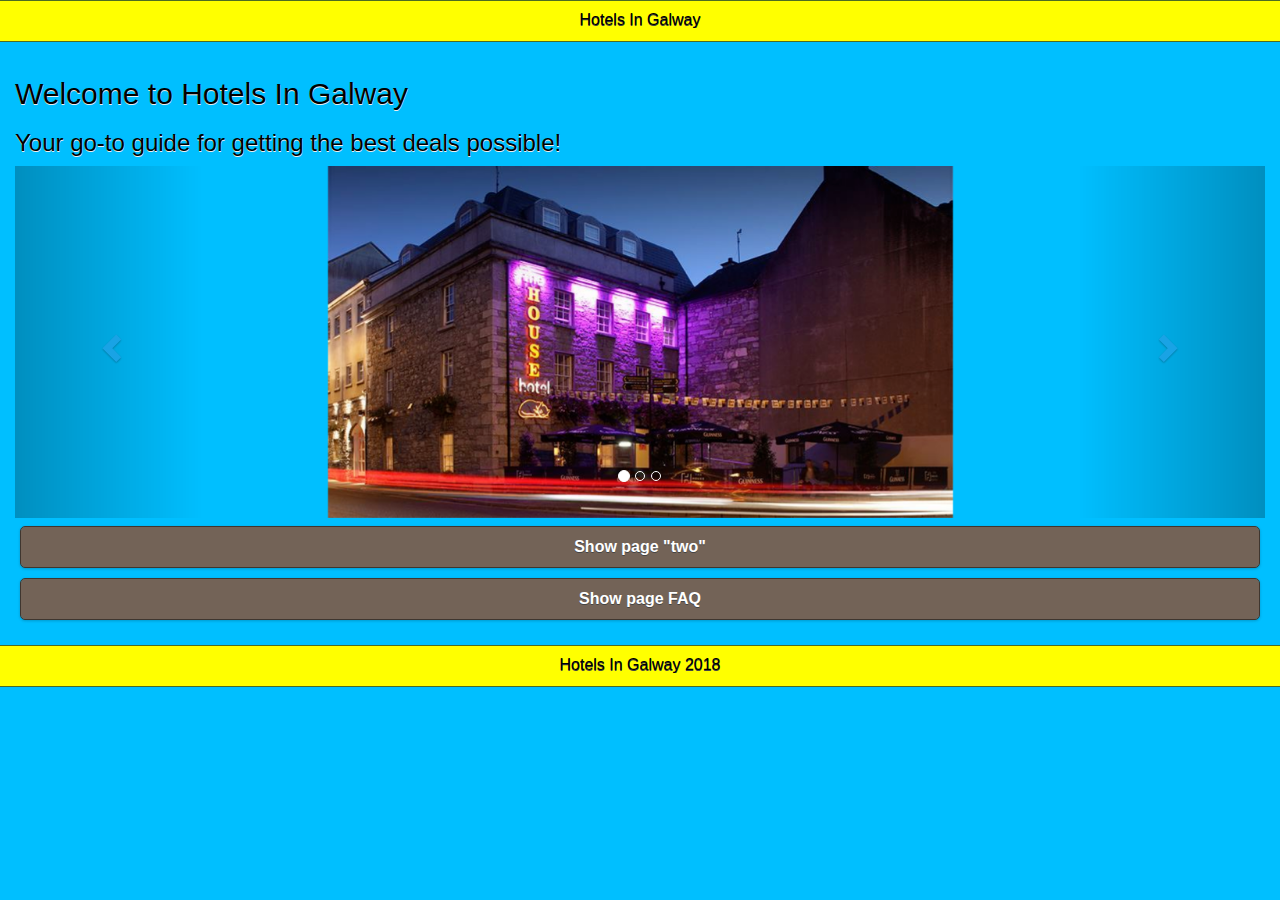
<file: Project/index.html>
<!DOCTYPE html> 
<html>

<head>
	<meta charset="utf-8">
	<meta name="viewport" content="width=device-width, initial-scale=1"> 
	<title>Hotels in Galway</title> 
	<link rel="stylesheet" href="https://maxcdn.bootstrapcdn.com/bootstrap/3.3.7/css/bootstrap.min.css">
	<script src="https://ajax.googleapis.com/ajax/libs/jquery/3.2.1/jquery.min.js"></script>
	<script src="https://maxcdn.bootstrapcdn.com/bootstrap/3.3.7/js/bootstrap.min.js"></script>
	<link rel="stylesheet" href="themes/jkf.min.css" />
	<link rel="stylesheet" href="themes/jquery.mobile.icons.min.css" />
	<link rel="stylesheet" href="jquery.mobile.structure-1.0.1.css" />
	<script src="js/jquery-1.7.1.min.js"></script>
	<script src="js/jquery.mobile-1.0.1.min.js"></script>


	<script type="text/javascript">	
if (window.XMLHttpRequest)
  {// code for IE7+, Firefox, Chrome, Opera, Safari
  xmlhttp=new XMLHttpRequest();
  }
else
  {// code for IE6, IE5
  xmlhttp=new ActiveXObject("Microsoft.XMLHTTP");
  }
xmlhttp.open("GET","cd3.xml",false);
xmlhttp.send();
xmlDoc=xmlhttp.responseXML; 
x=xmlDoc.getElementsByTagName("HOTEL");

function displayHotel(i)
{
	console.log(x[i]);
	console.log(x);
name=(x[i].getElementsByTagName("NAME")[0].childNodes[0].nodeValue);
ADDRESS=(x[i].getElementsByTagName("ADDRESS")[0].childNodes[0].nodeValue);
price=(x[i].getElementsByTagName("PRICE")[0].childNodes[0].nodeValue);
description=(x[i].getElementsByTagName("DESCRIPTION")[0].childNodes[0].nodeValue);
image=(x[i].getElementsByTagName("IMAGE")[0].childNodes[0].nodeValue);
txt="Name "+name+"<br />ADDRESS: "+ADDRESS+"<br />Price: "+price+"<br />Description: "+description+"<br> <br /> <img src = "+image+ " width =200 height = 200 >"  ;
document.getElementById("showHOTEL").innerHTML=txt;
console.warn(txt);
}
</script>
</head> 

	
<body> 

<!-- Start of first page: #one -->
<div data-role="page" id="one">

	<div data-role="header">
		<h1>Hotels In Galway</h1>
	</div><!-- /header -->

	<div data-role="content" >	
		<h2>Welcome to Hotels In Galway</h2>
		<h3>Your go-to guide for getting the best deals possible!</h3>

		
	
		
		
		
		
		<div id="myCarousel" class="carousel slide" data-ride="carousel">
	<!-- Indicators -->
	<ol class="carousel-indicators">
	  <li data-target="#myCarousel" data-slide-to="0" class="active"></li>
	  <li data-target="#myCarousel" data-slide-to="1"></li>
	  <li data-target="#myCarousel" data-slide-to="2"></li>
	</ol>
  
	<!-- Wrapper for slides -->
	<div class="carousel-inner">
	  <div class="item active">
		<img src="img/house.png" alt="The House Hotel" style="width:50%;">
		<div class="carousel-caption"></div>

	  </div>
  
	  <div class="item">
		<img src="img/theg.png" alt="The G Hotel" style="width:45%;">
		<div class="carousel-caption"></div>
		
	  </div>
	
  
	  <div class="item">
		<img src="img/connacht.png" alt="The Connacht Hotel" style="width:40%;">
		<div class="carousel-caption"></div>
	
		</div>

		<div class="item">
			<img src="img/jurys.png" alt="Jurys Inn" style="width:40%;">
			<div class="carousel-caption"></div>
		
			</div>
			<div class="item">
				<img src="img/clayton.png" alt="The Clayton Hotel" style="width:40%;">
				<div class="carousel-caption"></div>
			
				</div>
	</div>
  
	<!-- Left and right controls -->
	<a class="left carousel-control" href="#myCarousel" data-slide="prev">
	  <span class="glyphicon glyphicon-chevron-left"></span>
	  <span class="sr-only">Previous</span>
	</a>
	<a class="right carousel-control" href="#myCarousel" data-slide="next">
	  <span class="glyphicon glyphicon-chevron-right"></span>
	  <span class="sr-only">Next</span>
	</a>
  </div>

		<p><a href="#two" data-role="button">Show page "two"</a></p>	
		<p><a href="#popup"data-role="button" data-rel="dialog" data-transition="pop">Show page FAQ</a></p>
	</div><!-- /content -->
	
	<div data-role="footer" data-theme="">
		<h4>Hotels In Galway 2018</h4>
	</div><!-- /footer -->
</div><!-- /page one -->


<!-- Start of second page: #two -->
<div data-role="page" id="two" data-theme="a">

	<div data-role="header">
		<h1>Hotels In Galway</h1>
	</div><!-- /header -->

	<div data-role="content" data-theme="a">	
		
		
		<div id='showHOTEL'>Click on a hotel to display booking information.</div><br />

	<ul data-role="listview" >	
		<script type="text/javascript">

for (var i=0;i<x.length;i++)
  { 
  document.write("<li onclick='displayHotel(" + i + ")'>");
  document.write("<br>");
  document.write(x[i].getElementsByTagName("NAME")[0].childNodes[0].nodeValue);
  document.write("<br>");
  document.write(x[i].getElementsByTagName("ADDRESS")[0].childNodes[0].nodeValue);
 document.write("</li>");
  }

</script>
	</ul>	

	<br>
		
		
		<p><a href="#one" data-direction="reverse" data-role="button" data-theme="b">Back to previous page</a></p>	
		
	</div><!-- /content -->

	
	<div data-role="footer">
		<h4>Hotels In Galway 2018</h4>
	</div><!-- /footer -->
</div><!-- /page two -->


<!-- Start of third page: #popup -->
<div data-role="page" id="popup">

	<div data-role="header" data-theme="e">
		<h1>Dialog</h1>

	</div><!-- /header -->

	<div data-role="content" data-theme="d">	
		<h2>Popup</h2>
		<ul data-role="listview" data-filter="true">	

</ul>
		
		
		<p> <code>data-rel="dialog"</code> attribute which gives me this inset look and a <code>data-transition="pop"</code> </p>		
		<p><a href="#one" data-rel="back" data-role="button" data-inline="true" data-icon="back">Back to page "one"</a></p>	
	</div><!-- /content -->

	
	<div data-role="footer">
		<h4>Hotels In Galway 2018</h4>
	</div><!-- /footer -->
</div><!-- /page popup -->

</body>
</html>
</file>
<file: Project/themes/jkf.min.css>
/*!
* jQuery Mobile 1.4.5
* Git HEAD hash: 68e55e78b292634d3991c795f06f5e37a512decc <> Date: Fri Oct 31 2014 17:33:30 UTC
* http://jquerymobile.com
*
* Copyright 2010, 2014 jQuery Foundation, Inc. and othercontributors
* Released under the MIT license.
* http://jquery.org/license
*
*/


/* Globals */
/* Font
-----------------------------------------------------------------------------------------------------------*/
html {
	font-size: 100%;
}
body,
input,
select,
textarea,
button,
.ui-btn {
	font-size: 1em;
	line-height: 1.3;
	 font-family: sans-serif /*{global-font-family}*/;
}
legend,
.ui-input-text input,
.ui-input-search input {
	color: inherit;
	text-shadow: inherit;
}
/* Form labels (overrides font-weight bold in bars, and mini font-size) */
.ui-mobile label,
div.ui-controlgroup-label {
	font-weight: normal;
	font-size: 16px;
}

/*CSS*/
div.c-wrapper{
    width: 80%; /* for example */
    margin: auto;
}

.carousel-inner > .item > img, 
.carousel-inner > .item > a > img{
width: 60%; /* use this, or not */
margin: auto;
}
/* Separators
-----------------------------------------------------------------------------------------------------------*/
/* Field contain separator (< 28em) */
.ui-field-contain {
	border-bottom-color: #0099ff;
	border-bottom-color: #0099ff(0,0,0,.15);
	border-bottom-width: 1px;
	border-bottom-style: solid;
}
/* Table opt-in classes: strokes between each row, and alternating row stripes */
/* Classes table-stroke and table-stripe are deprecated in 1.4. */
.table-stroke thead th,
.table-stripe thead th,
.table-stripe tbody tr:last-child {
	border-bottom: 1px solid #d6d6d6; /* non-RGBA fallback */
	border-bottom: 1px solid rgba(0,0,0,.1);
}
.table-stroke tbody th,
.table-stroke tbody td {
	border-bottom: 1px solid #e6e6e6; /* non-RGBA fallback  */
	border-bottom: 1px solid rgba(0,0,0,.05);
}
.table-stripe.table-stroke tbody tr:last-child th,
.table-stripe.table-stroke tbody tr:last-child td {
	border-bottom: 0;
}
.table-stripe tbody tr:nth-child(odd) td,
.table-stripe tbody tr:nth-child(odd) th {
	background-color: #ffffff; /* non-RGBA fallback  */
	background-color: rgba(0,0,0,.04);
}
/* Buttons
-----------------------------------------------------------------------------------------------------------*/
.ui-btn,
label.ui-btn {
	font-weight: bold;
	border-width: 1px;
	border-style: solid;
}
.ui-btn {
	text-decoration: none !important;
}
.ui-btn-active {
	cursor: pointer;
}
/* Corner rounding
-----------------------------------------------------------------------------------------------------------*/
/* Class ui-btn-corner-all deprecated in 1.4 */
.ui-corner-all {
	-webkit-border-radius: .6em /*{global-radii-blocks}*/;
	border-radius: .6em /*{global-radii-blocks}*/;
}
/* Buttons */
.ui-btn-corner-all,
.ui-btn.ui-corner-all,
/* Slider track */
.ui-slider-track.ui-corner-all,
/* Flipswitch */
.ui-flipswitch.ui-corner-all,
/* Count bubble */
.ui-li-count {
	-webkit-border-radius: .3125em /*{global-radii-buttons}*/;
	border-radius: .3125em /*{global-radii-buttons}*/;
}
/* Icon-only buttons */
.ui-btn-icon-notext.ui-btn-corner-all,
.ui-btn-icon-notext.ui-corner-all {
	-webkit-border-radius: 1em;
	border-radius: 1em;
}
/* Radius clip workaround for cleaning up corner trapping */
.ui-btn-corner-all,
.ui-corner-all {
	-webkit-background-clip: padding;
	background-clip: padding-box;
}
/* Popup arrow */
.ui-popup.ui-corner-all > .ui-popup-arrow-guide {
	left: .6em /*{global-radii-blocks}*/;
	right: .6em /*{global-radii-blocks}*/;
	top: .6em /*{global-radii-blocks}*/;
	bottom: .6em /*{global-radii-blocks}*/;
}
/* Shadow
-----------------------------------------------------------------------------------------------------------*/
.ui-shadow {
	-webkit-box-shadow: 0 1px 3px /*{global-box-shadow-size}*/ rgba(0,0,0,.2) /*{global-box-shadow-color}*/;
	-moz-box-shadow: 0 1px 3px /*{global-box-shadow-size}*/ rgba(0,0,0,.2) /*{global-box-shadow-color}*/;
	box-shadow: 0 1px 3px /*{global-box-shadow-size}*/ rgba(0,0,0,.2) /*{global-box-shadow-color}*/;
}
.ui-shadow-inset {
	-webkit-box-shadow: inset 0 1px 3px /*{global-box-shadow-size}*/ rgba(0,0,0,.2) /*{global-box-shadow-color}*/;
	-moz-box-shadow: inset 0 1px 3px /*{global-box-shadow-size}*/ rgba(0,0,0,.2) /*{global-box-shadow-color}*/;
	box-shadow: inset 0 1px 3px /*{global-box-shadow-size}*/ rgba(0,0,0,.2) /*{global-box-shadow-color}*/;
}
.ui-overlay-shadow {
	-webkit-box-shadow: 0 0 12px 		rgba(0,0,0,.6);
	-moz-box-shadow: 0 0 12px 			rgba(0,0,0,.6);
	box-shadow: 0 0 12px 				rgba(0,0,0,.6);
}
/* Icons
-----------------------------------------------------------------------------------------------------------*/
.ui-btn-icon-left:after,
.ui-btn-icon-right:after,
.ui-btn-icon-top:after,
.ui-btn-icon-bottom:after,
.ui-btn-icon-notext:after {
	background-color: #666666 /*{global-icon-color}*/;
	background-color: rgba(0,0,0,.15) /*{global-icon-disc}*/;
	background-position: center center;
	background-repeat: no-repeat;
	-webkit-border-radius: 1em;
	border-radius: 1em;
}
/* Alt icons */
.ui-alt-icon.ui-btn:after,
.ui-alt-icon .ui-btn:after,
html .ui-alt-icon.ui-checkbox-off:after,
html .ui-alt-icon.ui-radio-off:after,
html .ui-alt-icon .ui-checkbox-off:after,
html .ui-alt-icon .ui-radio-off:after {
	background-color: #666666 /*{global-icon-color}*/;
	background-color: rgba(0,0,0,.15) /*{global-icon-disc}*/;
}
/* No disc */
.ui-nodisc-icon.ui-btn:after,
.ui-nodisc-icon .ui-btn:after {
	background-color: transparent;
}
/* Icon shadow */
.ui-shadow-icon.ui-btn:after,
.ui-shadow-icon .ui-btn:after {
	-webkit-box-shadow: 0 1px 0 rgba(255,255,255,.3) /*{global-icon-shadow}*/;
	-moz-box-shadow: 0 1px 0 rgba(255,255,255,.3) /*{global-icon-shadow}*/;
	box-shadow: 0 1px 0 rgba(255,255,255,.3) /*{global-icon-shadow}*/;
}
/* Checkbox and radio */
.ui-btn.ui-checkbox-off:after,
.ui-btn.ui-checkbox-on:after,
.ui-btn.ui-radio-off:after,
.ui-btn.ui-radio-on:after {
	display: block;
	width: 18px;
	height: 18px;
	margin: -9px 2px 0 2px;
}
.ui-checkbox-off:after,
.ui-btn.ui-radio-off:after {
	filter: Alpha(Opacity=30);
	opacity: .3;
}
.ui-btn.ui-checkbox-off:after,
.ui-btn.ui-checkbox-on:after {
	-webkit-border-radius: .1875em;
	border-radius: .1875em;
}
.ui-btn.ui-checkbox-off:after {
	background-color: #666;
	background-color: rgba(0,0,0,.3);
}
.ui-radio .ui-btn.ui-radio-on:after {
	background-image: none;
	background-color: #fff;
	width: 8px;
	height: 8px;
	border-width: 5px;
	border-style: solid; 
}
.ui-alt-icon.ui-btn.ui-radio-on:after,
.ui-alt-icon .ui-btn.ui-radio-on:after {
	background-color: #000;
}
/* Loader */
.ui-icon-loading {
	background: url("images/ajax-loader.gif");
	background-size: 2.875em 2.875em;
}.ui-bar-a,.ui-page-theme-a .ui-bar-inherit,html .ui-bar-a .ui-bar-inherit,html .ui-body-a .ui-bar-inherit,html body .ui-group-theme-a .ui-bar-inherit{background-color:yellow ;border-color:#4d6c22 ;color:black ;text-shadow:0  1px  0  #444444 ;font-weight:bold;}.ui-bar-a{border-width:1px;border-style:solid;}.ui-overlay-a,.ui-page-theme-a,.ui-page-theme-a .ui-panel-wrapper{background-color:#ed1c24 ;border-color:#ed1c24 ;color:#ffffff ;text-shadow:0  1px  0  #444444 ;}.ui-body-a,.ui-page-theme-a .ui-body-inherit,html .ui-bar-a .ui-body-inherit,html .ui-body-a .ui-body-inherit,html body .ui-group-theme-a .ui-body-inherit,html .ui-panel-page-container-a{background-color:white ;border-color:#8a8212 ;color:#000000 ;text-shadow:0  1px  0  #eeeeee ;}.ui-body-a{border-width:1px;border-style:solid;}.ui-page-theme-a a,html .ui-bar-a a,html .ui-body-a a,html body .ui-group-theme-a a{color:#3388cc ;font-weight:bold;}.ui-page-theme-a a:visited,html .ui-bar-a a:visited,html .ui-body-a a:visited,html body .ui-group-theme-a a:visited{   color:#3388cc ;}.ui-page-theme-a a:hover,html .ui-bar-a a:hover,html .ui-body-a a:hover,html body .ui-group-theme-a a:hover{color:#005599 ;}.ui-page-theme-a a:active,html .ui-bar-a a:active,html .ui-body-a a:active,html body .ui-group-theme-a a:active{color:#005599 ;}.ui-page-theme-a .ui-btn,html .ui-bar-a .ui-btn,html .ui-body-a .ui-btn,html body .ui-group-theme-a .ui-btn,html head + body .ui-btn.ui-btn-a,.ui-page-theme-a .ui-btn:visited,html .ui-bar-a .ui-btn:visited,html .ui-body-a .ui-btn:visited,html body .ui-group-theme-a .ui-btn:visited,html head + body .ui-btn.ui-btn-a:visited{background-color:#f7931e ;border-color:#875010 ;color:#ffffff ;text-shadow:0  1px  0  #444444 ;}.ui-page-theme-a .ui-btn:hover,html .ui-bar-a .ui-btn:hover,html .ui-body-a .ui-btn:hover,html body .ui-group-theme-a .ui-btn:hover,html head + body .ui-btn.ui-btn-a:hover{background-color:#FFa922 ;border-color:#8c5c12 ;color:#ffffff ;text-shadow:0  1px  0  #444444 ;}.ui-page-theme-a .ui-btn:active,html .ui-bar-a .ui-btn:active,html .ui-body-a .ui-btn:active,html body .ui-group-theme-a .ui-btn:active,html head + body .ui-btn.ui-btn-a:active{background-color:#FFa922 ;border-color:#8c5c12 ;color:#000000 ;text-shadow:0  1px  0  #eeeeee ;}.ui-page-theme-a .ui-btn.ui-btn-active,html .ui-bar-a .ui-btn.ui-btn-active,html .ui-body-a .ui-btn.ui-btn-active,html body .ui-group-theme-a .ui-btn.ui-btn-active,html head + body .ui-btn.ui-btn-a.ui-btn-active,.ui-page-theme-a .ui-checkbox-on:after,html .ui-bar-a .ui-checkbox-on:after,html .ui-body-a .ui-checkbox-on:after,html body .ui-group-theme-a .ui-checkbox-on:after,.ui-btn.ui-checkbox-on.ui-btn-a:after,.ui-page-theme-a .ui-flipswitch-active,html .ui-bar-a .ui-flipswitch-active,html .ui-body-a .ui-flipswitch-active,html body .ui-group-theme-a .ui-flipswitch-active,html body .ui-flipswitch.ui-bar-a.ui-flipswitch-active,.ui-page-theme-a .ui-slider-track .ui-btn-active,html .ui-bar-a .ui-slider-track .ui-btn-active,html .ui-body-a .ui-slider-track .ui-btn-active,html body .ui-group-theme-a .ui-slider-track .ui-btn-active,html body div.ui-slider-track.ui-body-a .ui-btn-active{background-color:#3388cc ;border-color:#3388cc ;color:#ffffff ;text-shadow:0  1px  0  #005599 ;}.ui-page-theme-a .ui-radio-on:after,html .ui-bar-a .ui-radio-on:after,html .ui-body-a .ui-radio-on:after,html body .ui-group-theme-a .ui-radio-on:after,.ui-btn.ui-radio-on.ui-btn-a:after{border-color:#3388cc ;}.ui-page-theme-a .ui-btn:focus,html .ui-bar-a .ui-btn:focus,html .ui-body-a .ui-btn:focus,html body .ui-group-theme-a .ui-btn:focus,html head + body .ui-btn.ui-btn-a:focus,.ui-page-theme-a .ui-focus,html .ui-bar-a .ui-focus,html .ui-body-a .ui-focus,html body .ui-group-theme-a .ui-focus,html head + body .ui-btn-a.ui-focus,html head + body .ui-body-a.ui-focus{-webkit-box-shadow:0 0 12px #3388cc ;-moz-box-shadow:0 0 12px #3388cc ;box-shadow:0 0 12px #3388cc ;}.ui-bar-b,.ui-page-theme-b .ui-bar-inherit,html .ui-bar-b .ui-bar-inherit,html .ui-body-b .ui-bar-inherit,html body .ui-group-theme-b .ui-bar-inherit{background-color:#2e3192 ;border-color:#4044cc ;color:#ffffff ;text-shadow:0  1px  0  #444444 ;font-weight:bold;}.ui-bar-b{border-width:1px;border-style:solid;}.ui-overlay-b,.ui-page-theme-b,.ui-page-theme-b .ui-panel-wrapper{background-color:#33ccff ;border-color:#33ccff ;color:#000000 ;text-shadow:0  1px  0  #eeeeee ;}.ui-body-b,.ui-page-theme-b .ui-body-inherit,html .ui-bar-b .ui-body-inherit,html .ui-body-b .ui-body-inherit,html body .ui-group-theme-b .ui-body-inherit,html .ui-panel-page-container-b{background-color:#0071bc ;border-color:#003e67 ;color:#ffffff ;text-shadow:0  1px  0  #444444 ;}.ui-body-b{border-width:1px;border-style:solid;}.ui-page-theme-b a,html .ui-bar-b a,html .ui-body-b a,html body .ui-group-theme-b a{color:#3388cc ;font-weight:bold;}.ui-page-theme-b a:visited,html .ui-bar-b a:visited,html .ui-body-b a:visited,html body .ui-group-theme-b a:visited{   color:#3388cc ;}.ui-page-theme-b a:hover,html .ui-bar-b a:hover,html .ui-body-b a:hover,html body .ui-group-theme-b a:hover{color:#005599 ;}.ui-page-theme-b a:active,html .ui-bar-b a:active,html .ui-body-b a:active,html body .ui-group-theme-b a:active{color:#005599 ;}.ui-page-theme-b .ui-btn,html .ui-bar-b .ui-btn,html .ui-body-b .ui-btn,html body .ui-group-theme-b .ui-btn,html head + body .ui-btn.ui-btn-b,.ui-page-theme-b .ui-btn:visited,html .ui-bar-b .ui-btn:visited,html .ui-body-b .ui-btn:visited,html body .ui-group-theme-b .ui-btn:visited,html head + body .ui-btn.ui-btn-b:visited{background-color:#00a99d ;border-color:#005c56 ;color:#ffffff ;text-shadow:0  1px  0  #444444 ;}.ui-page-theme-b .ui-btn:hover,html .ui-bar-b .ui-btn:hover,html .ui-body-b .ui-btn:hover,html body .ui-group-theme-b .ui-btn:hover,html head + body .ui-btn.ui-btn-b:hover{background-color:#45c2b4 ;border-color:#256a63 ;color:#ffffff ;text-shadow:0  1px  0  #444444 ;}.ui-page-theme-b .ui-btn:active,html .ui-bar-b .ui-btn:active,html .ui-body-b .ui-btn:active,html body .ui-group-theme-b .ui-btn:active,html head + body .ui-btn.ui-btn-b:active{background-color:#45c2b4 ;border-color:#256a63 ;color:#ffffff ;text-shadow:0  1px  0  #444444 ;}.ui-page-theme-b .ui-btn.ui-btn-active,html .ui-bar-b .ui-btn.ui-btn-active,html .ui-body-b .ui-btn.ui-btn-active,html body .ui-group-theme-b .ui-btn.ui-btn-active,html head + body .ui-btn.ui-btn-b.ui-btn-active,.ui-page-theme-b .ui-checkbox-on:after,html .ui-bar-b .ui-checkbox-on:after,html .ui-body-b .ui-checkbox-on:after,html body .ui-group-theme-b .ui-checkbox-on:after,.ui-btn.ui-checkbox-on.ui-btn-b:after,.ui-page-theme-b .ui-flipswitch-active,html .ui-bar-b .ui-flipswitch-active,html .ui-body-b .ui-flipswitch-active,html body .ui-group-theme-b .ui-flipswitch-active,html body .ui-flipswitch.ui-bar-b.ui-flipswitch-active,.ui-page-theme-b .ui-slider-track .ui-btn-active,html .ui-bar-b .ui-slider-track .ui-btn-active,html .ui-body-b .ui-slider-track .ui-btn-active,html body .ui-group-theme-b .ui-slider-track .ui-btn-active,html body div.ui-slider-track.ui-body-b .ui-btn-active{background-color:#3388cc ;border-color:#3388cc ;color:#ffffff ;text-shadow:0  1px  0  #005599 ;}.ui-page-theme-b .ui-radio-on:after,html .ui-bar-b .ui-radio-on:after,html .ui-body-b .ui-radio-on:after,html body .ui-group-theme-b .ui-radio-on:after,.ui-btn.ui-radio-on.ui-btn-b:after{border-color:#3388cc ;}.ui-page-theme-b .ui-btn:focus,html .ui-bar-b .ui-btn:focus,html .ui-body-b .ui-btn:focus,html body .ui-group-theme-b .ui-btn:focus,html head + body .ui-btn.ui-btn-b:focus,.ui-page-theme-b .ui-focus,html .ui-bar-b .ui-focus,html .ui-body-b .ui-focus,html body .ui-group-theme-b .ui-focus,html head + body .ui-btn-b.ui-focus,html head + body .ui-body-b.ui-focus{-webkit-box-shadow:0 0 12px #3388cc ;-moz-box-shadow:0 0 12px #3388cc ;box-shadow:0 0 12px #3388cc ;}.ui-bar-c,.ui-page-theme-c .ui-bar-inherit,html .ui-bar-c .ui-bar-inherit,html .ui-body-c .ui-bar-inherit,html body .ui-group-theme-c .ui-bar-inherit{background-color:#8c6239 ;border-color:#4d351f ;color:#ffffff ;text-shadow:0  1px  0  #444444 ;font-weight:bold;}.ui-bar-c{border-width:1px;border-style:solid;}.ui-overlay-c,.ui-page-theme-c,.ui-page-theme-c .ui-panel-wrapper{background-color:#e6d2bd ;border-color:#c69c6d ;color:#000000 ;text-shadow:0  1px  0  #eeeeee ;}.ui-body-c,.ui-page-theme-c .ui-body-inherit,html .ui-bar-c .ui-body-inherit,html .ui-body-c .ui-body-inherit,html body .ui-group-theme-c .ui-body-inherit,html .ui-panel-page-container-c{background-color:deepskyblue ;border-color:#6c553b ;color:#000000 ;text-shadow:0  1px  0  #eeeeee ;}.ui-body-c{border-width:1px;border-style:solid;}.ui-page-theme-c a,html .ui-bar-c a,html .ui-body-c a,html body .ui-group-theme-c a{color:#3388cc ;font-weight:bold;}.ui-page-theme-c a:visited,html .ui-bar-c a:visited,html .ui-body-c a:visited,html body .ui-group-theme-c a:visited{   color:#3388cc ;}.ui-page-theme-c a:hover,html .ui-bar-c a:hover,html .ui-body-c a:hover,html body .ui-group-theme-c a:hover{color:#005599 ;}.ui-page-theme-c a:active,html .ui-bar-c a:active,html .ui-body-c a:active,html body .ui-group-theme-c a:active{color:#005599 ;}.ui-page-theme-c .ui-btn,html .ui-bar-c .ui-btn,html .ui-body-c .ui-btn,html body .ui-group-theme-c .ui-btn,html head + body .ui-btn.ui-btn-c,.ui-page-theme-c .ui-btn:visited,html .ui-bar-c .ui-btn:visited,html .ui-body-c .ui-btn:visited,html body .ui-group-theme-c .ui-btn:visited,html head + body .ui-btn.ui-btn-c:visited{background-color:#736357 ;border-color:#3f362f ;color:#ffffff ;text-shadow:0  1px  0  #444444 ;}.ui-page-theme-c .ui-btn:hover,html .ui-bar-c .ui-btn:hover,html .ui-body-c .ui-btn:hover,html body .ui-group-theme-c .ui-btn:hover,html head + body .ui-btn.ui-btn-c:hover{background-color:#847164 ;border-color:#483e37 ;color:#ffffff ;text-shadow:0  1px  0  #444444 ;}.ui-page-theme-c .ui-btn:active,html .ui-bar-c .ui-btn:active,html .ui-body-c .ui-btn:active,html body .ui-group-theme-c .ui-btn:active,html head + body .ui-btn.ui-btn-c:active{background-color:#847164 ;border-color:#483e37 ;color:#ffffff ;text-shadow:0  1px  0  #444444 ;}.ui-page-theme-c .ui-btn.ui-btn-active,html .ui-bar-c .ui-btn.ui-btn-active,html .ui-body-c .ui-btn.ui-btn-active,html body .ui-group-theme-c .ui-btn.ui-btn-active,html head + body .ui-btn.ui-btn-c.ui-btn-active,.ui-page-theme-c .ui-checkbox-on:after,html .ui-bar-c .ui-checkbox-on:after,html .ui-body-c .ui-checkbox-on:after,html body .ui-group-theme-c .ui-checkbox-on:after,.ui-btn.ui-checkbox-on.ui-btn-c:after,.ui-page-theme-c .ui-flipswitch-active,html .ui-bar-c .ui-flipswitch-active,html .ui-body-c .ui-flipswitch-active,html body .ui-group-theme-c .ui-flipswitch-active,html body .ui-flipswitch.ui-bar-c.ui-flipswitch-active,.ui-page-theme-c .ui-slider-track .ui-btn-active,html .ui-bar-c .ui-slider-track .ui-btn-active,html .ui-body-c .ui-slider-track .ui-btn-active,html body .ui-group-theme-c .ui-slider-track .ui-btn-active,html body div.ui-slider-track.ui-body-c .ui-btn-active{background-color:#3388cc ;border-color:#3388cc ;color:#ffffff ;text-shadow:0  1px  0  #005599 ;}.ui-page-theme-c .ui-radio-on:after,html .ui-bar-c .ui-radio-on:after,html .ui-body-c .ui-radio-on:after,html body .ui-group-theme-c .ui-radio-on:after,.ui-btn.ui-radio-on.ui-btn-c:after{border-color:#3388cc ;}.ui-page-theme-c .ui-btn:focus,html .ui-bar-c .ui-btn:focus,html .ui-body-c .ui-btn:focus,html body .ui-group-theme-c .ui-btn:focus,html head + body .ui-btn.ui-btn-c:focus,.ui-page-theme-c .ui-focus,html .ui-bar-c .ui-focus,html .ui-body-c .ui-focus,html body .ui-group-theme-c .ui-focus,html head + body .ui-btn-c.ui-focus,html head + body .ui-body-c.ui-focus{-webkit-box-shadow:0 0 12px #3388cc ;-moz-box-shadow:0 0 12px #3388cc ;box-shadow:0 0 12px #3388cc ;}.ui-disabled,.ui-state-disabled,button[disabled],.ui-select .ui-btn.ui-state-disabled{filter:Alpha(Opacity=30);opacity:.3;cursor:default !important;pointer-events:none;}.ui-btn:focus,.ui-btn.ui-focus{outline:0;}.ui-noboxshadow .ui-shadow,.ui-noboxshadow .ui-shadow-inset,.ui-noboxshadow .ui-overlay-shadow,.ui-noboxshadow .ui-shadow-icon.ui-btn:after,.ui-noboxshadow .ui-shadow-icon .ui-btn:after,.ui-noboxshadow .ui-focus,.ui-noboxshadow .ui-btn:focus,.ui-noboxshadow  input:focus,.ui-noboxshadow .ui-panel{-webkit-box-shadow:none !important;-moz-box-shadow:none !important;box-shadow:none !important;}.ui-noboxshadow .ui-btn:focus,.ui-noboxshadow .ui-focus{outline-width:1px;outline-style:auto;}
</file>
